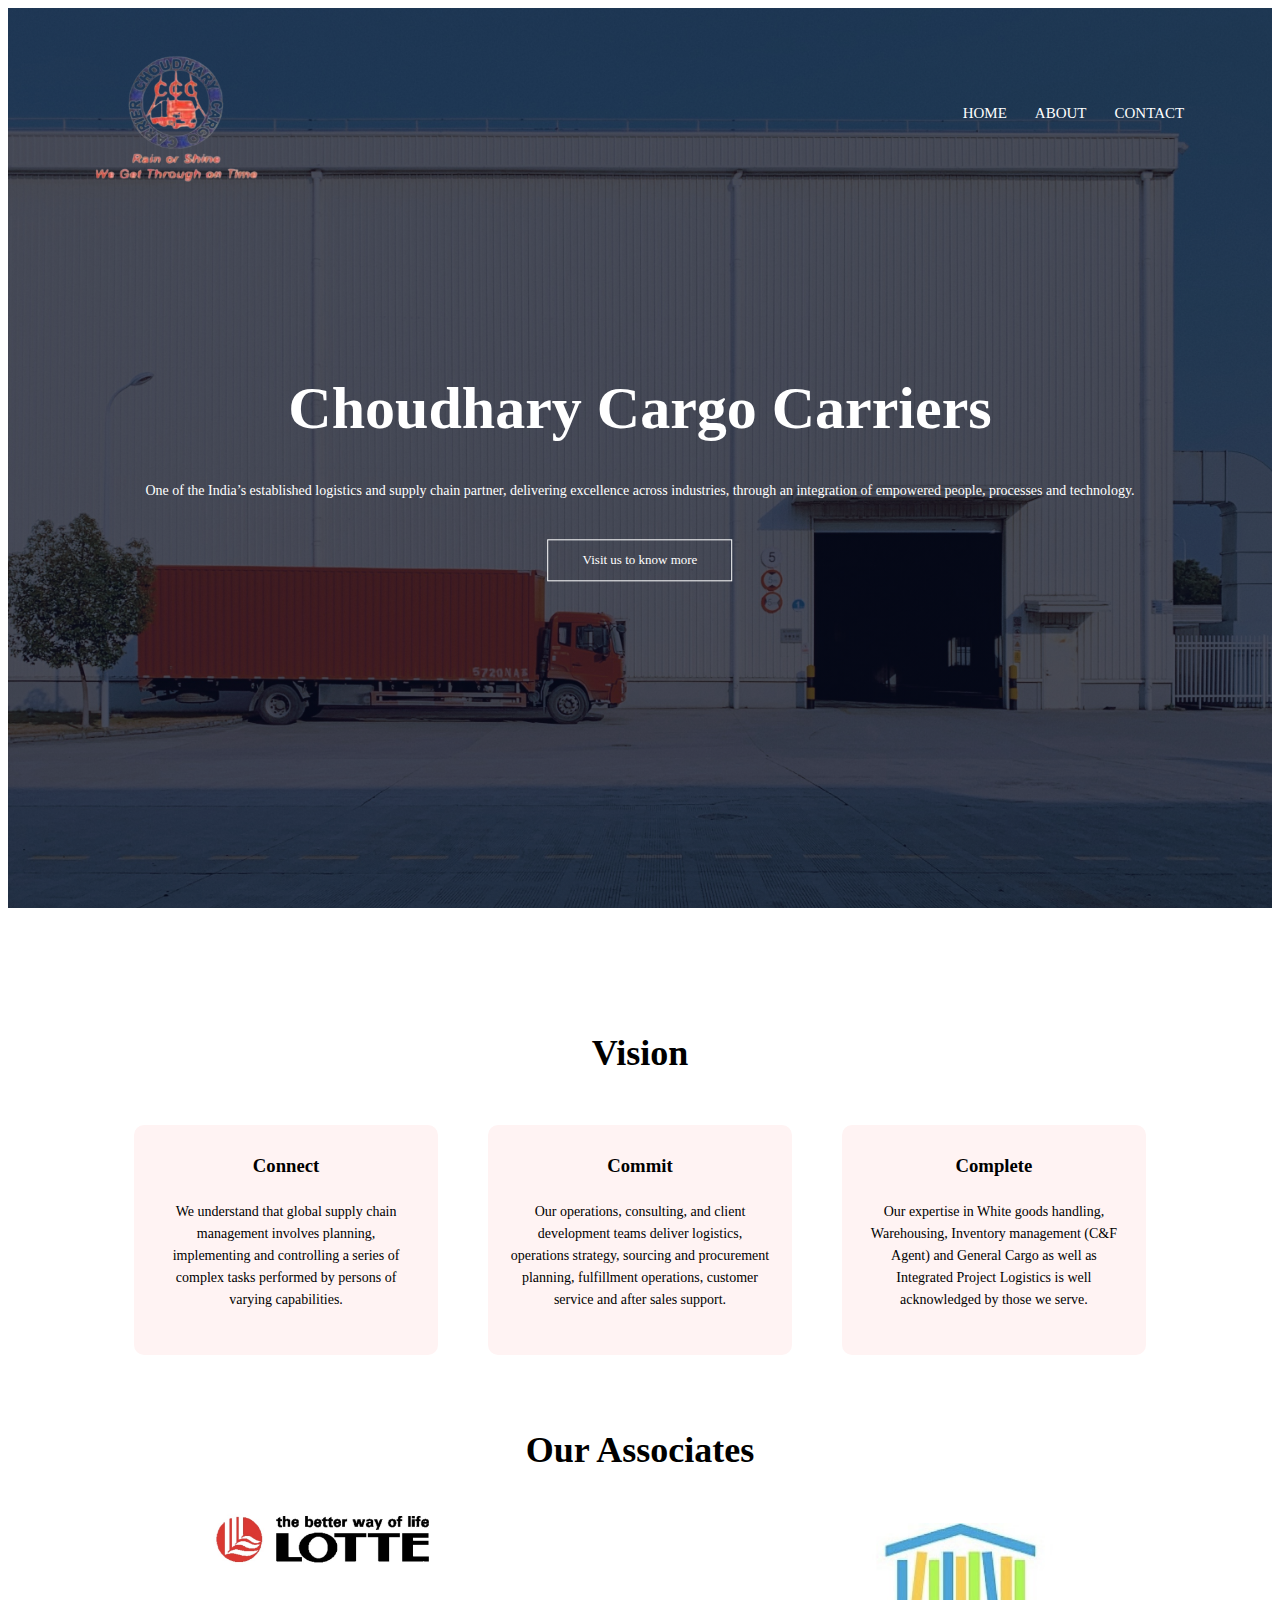
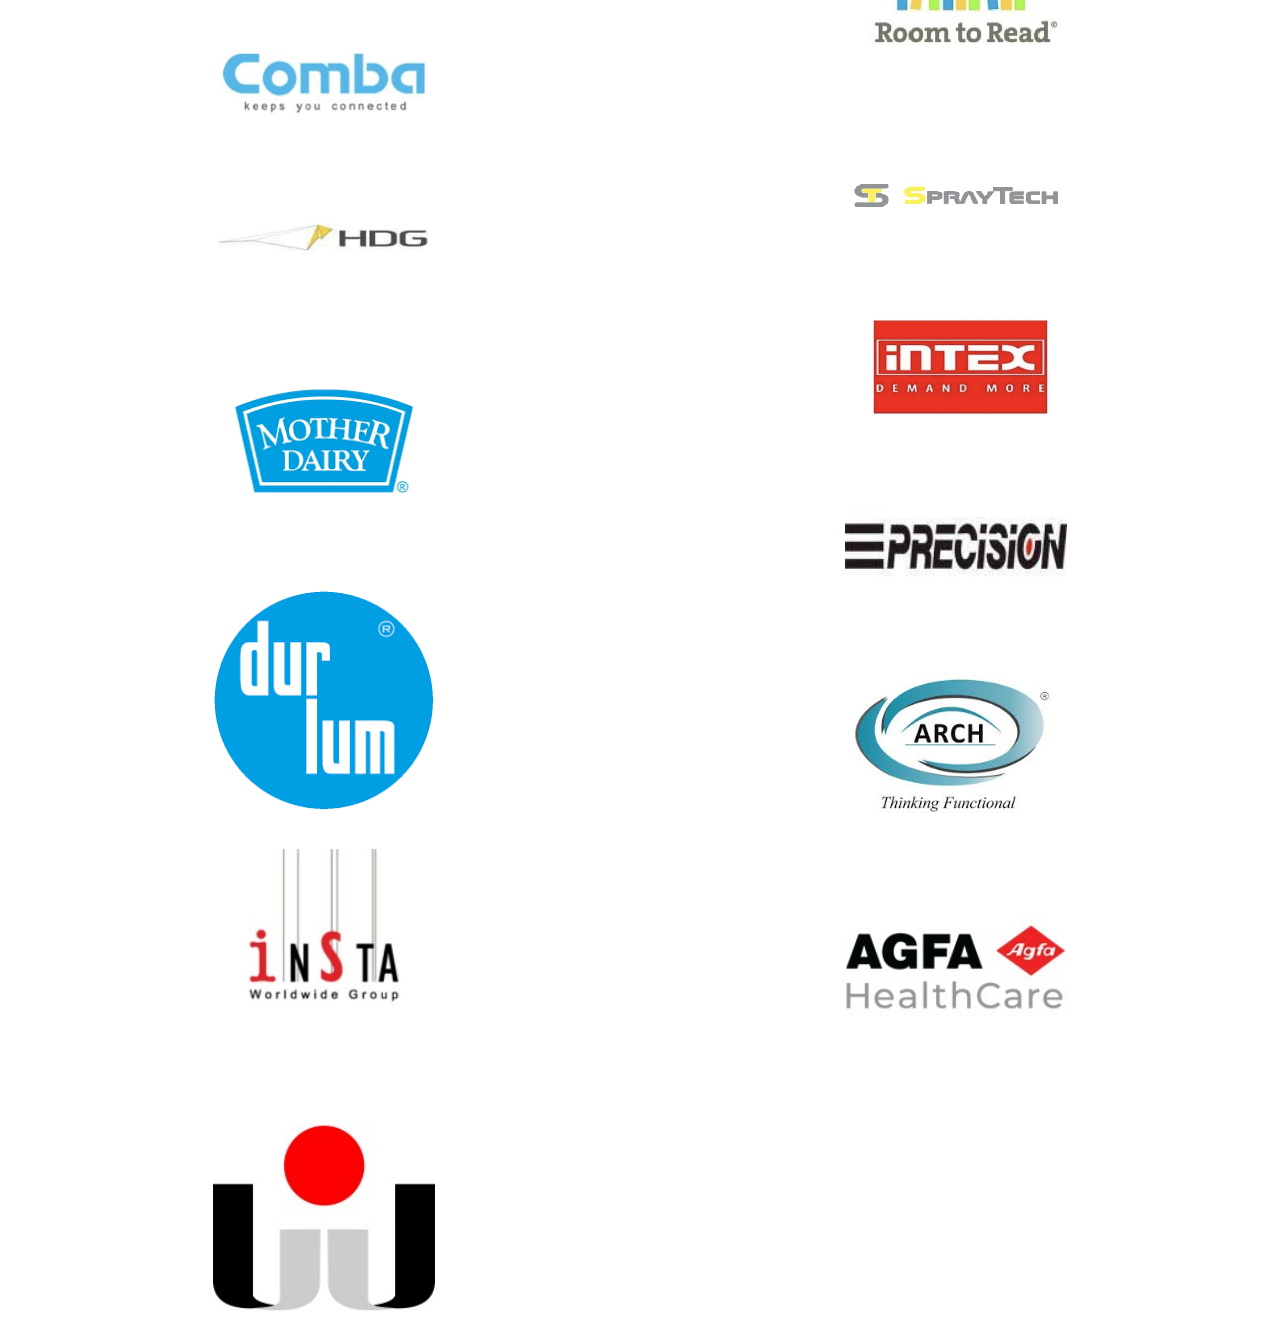
<file: index.html>
<!DOCTYPE html>
<html lang="en">
<head>
    <link rel="stylesheet" href="index.css">
    <meta charset="UTF-8">
    <meta name="viewport" content="width=device-width, initial-scale=1.0">
    <title>Choudhary Cargo</title>
</head>
<body>
    <section class="header">
        <nav>
            <a href="index.html"><img src="logocc-removebg-preview.png"></a>
            <div class="nav-links">
                <ul>
                    <li><a href="index.html">HOME</a></li>
                    <li><a href="about.html">ABOUT</a></li>
                    <li><a href="contact.html">CONTACT</a></li>
                </ul>
            </div>
        </nav>
        <div class="text-box">
            <h1>Choudhary Cargo Carriers</h1>
            <p>One of the India’s established logistics and supply chain partner, delivering excellence across
                industries, through an integration of empowered people, processes and technology.</p>
            <a href="" class="hero-btn">Visit us to know more</a>
        </div>
    </section>
    <section class="services">
        <h1>Vision</h1>
        <div class="row">
            <div class="col">
                <h3>Connect</h3>
                <p>We understand that global supply chain management involves planning, implementing and controlling a series of complex tasks performed by
                persons of varying capabilities.</p>
            </div>
            <div class="col">
                <h3>Commit</h3>
                <p>Our operations, consulting, and client development teams deliver logistics, operations strategy, sourcing and procurement planning, fulfillment operations, customer service and after sales support.</p>
            </div>
            <div class="col">
                <h3>Complete</h3>
                <p>Our expertise in White goods handling, Warehousing, Inventory management (C&F Agent) and General Cargo as well as Integrated Project Logistics is well acknowledged by those we serve.</p>
            </div>
        </div>
    </section>
    <section class="smth">
        <div class="associates">
            <h1>Our Associates</h1>
            <div class="left">
                <div class="center">
                    <img src="lottelogo.jpg">
                    <br>
                    <img src="combalogo.jpg">
                    <br>
                    <img src="hdglogo.jpg">
                    <br>
                    <img src="motherdairylogo.png">
                    <br>
                    <img src="durlum.png">
                    <br>
                    <img src="insta_exhibitions_logo.jpeg">
                    <br>
                    <img src="xihi_technology_logo.jpeg">
                </div>
            </div>
            <div class="right">
                <div class="center">
                    <br>
                    <img src="movettoreadlogo.jpg">
                    <br>
                    <img src="spraytechlogo.jpg">
                    <br>
                    <img src="intexlogo.jpg">
                    <br>
                    <img src="precision.jpeg">
                    <br>
                    <img src="showa-arch.jpeg">
                    <br>
                    <img src="agfa_healthcare_logo.jpeg">
                </div>
            </div>
        </div>
    </section>
</body>
</html>
</file>
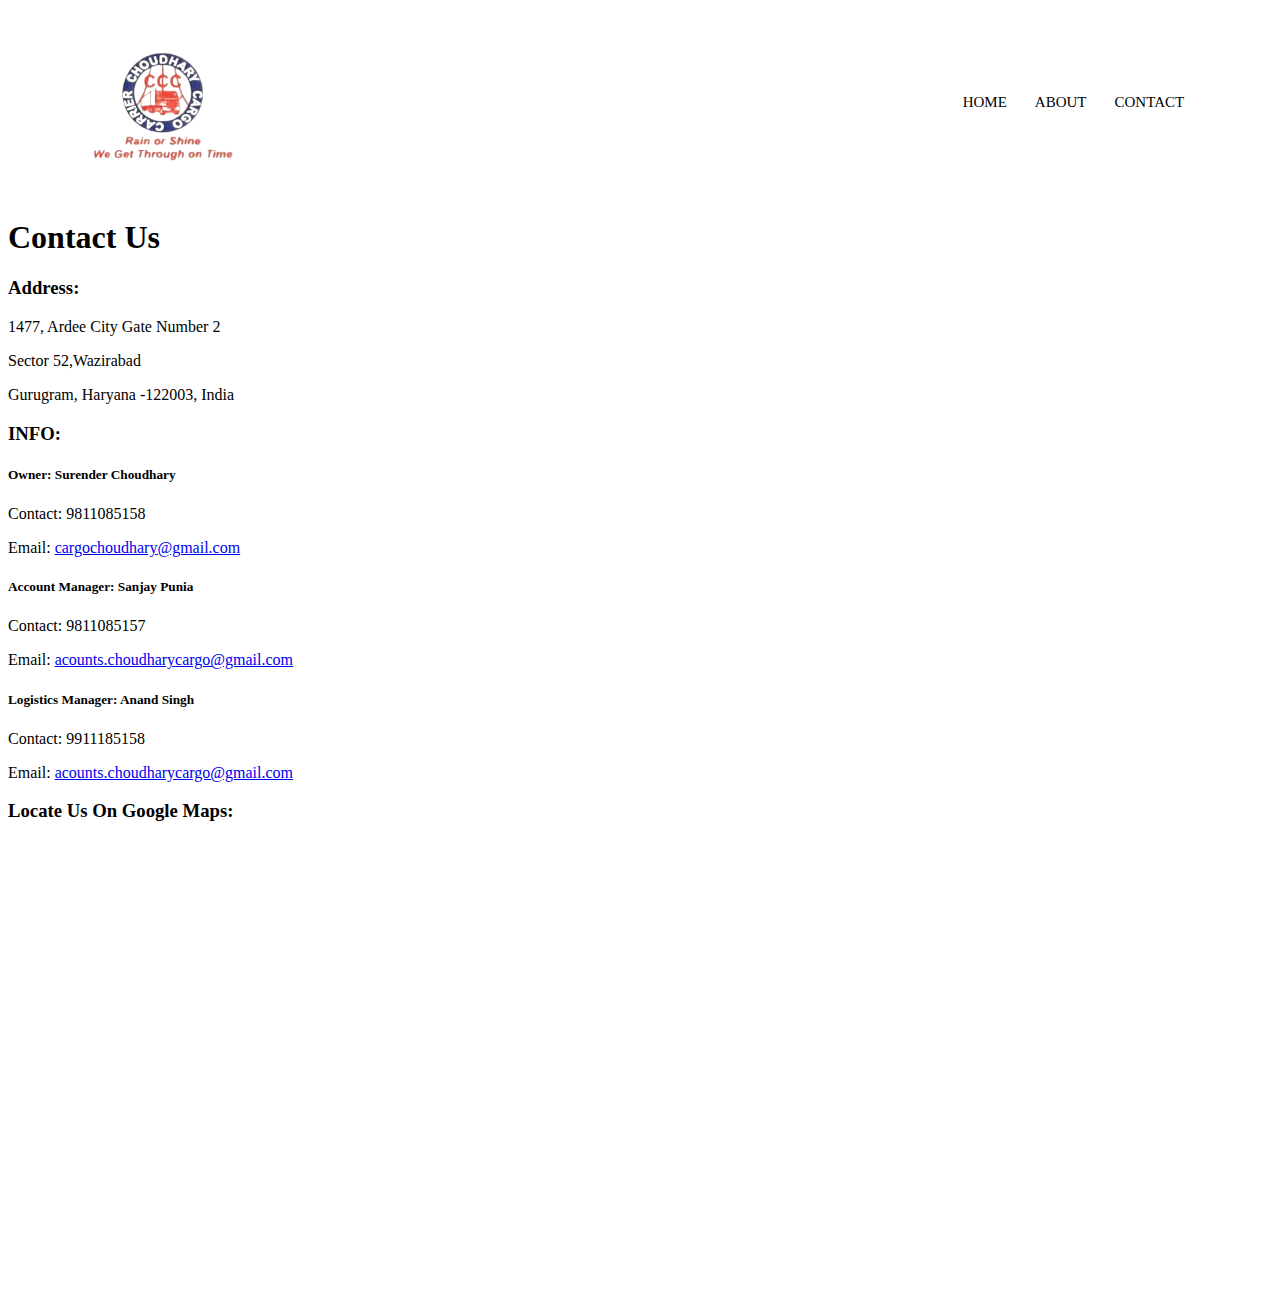
<file: contact.html>
<!DOCTYPE html>
<html lang="en">
<head>
    <meta charset="UTF-8">
    <meta name="viewport" content="width=device-width, initial-scale=1.0">
    <title>Choudhary Cargo</title>
    <link rel="stylesheet" href="contact.css">
</head>
<body>
    <section class="header">
        <nav>
            <a href="index.html"><img src="logocc-removebg-preview.png" class="logo"></a>
            <div class="nav-links">
                <ul>
                    <li><a href="index.html">HOME</a></li>
                    <li><a href="about.html">ABOUT</a></li>
                    <li><a href="contact.html">CONTACT</a></li>
                </ul>
            </div>
        </nav>
        <div class="text-box">
            <h1>Contact Us</h1>
            <h3>Address:</h3>
            <p>1477, Ardee City Gate Number 2</p>
            <p>Sector 52,Wazirabad</p>
            <p>Gurugram, Haryana -122003, India</p>
            <h3>INFO:</h3>
            <h5>Owner: Surender Choudhary</h5>
            <p>Contact: 9811085158</p>
            <p>Email: <a href="mailto:cargochoudhary@gmail.com">cargochoudhary@gmail.com</a></p>
            <h5>Account Manager: Sanjay Punia</h5>
            <p>Contact: 9811085157</p>
            <p>Email: <a href="mailto:acounts.choudharycargo@gmail.com">acounts.choudharycargo@gmail.com</a> </p>
            <h5>Logistics Manager: Anand Singh</h5>
            <p>Contact: 9911185158</p>
            <p>Email: <a href="mailto:acounts.choudharycargo@gmail.com">acounts.choudharycargo@gmail.com</a></p>
            <h3>Locate Us On Google Maps:</h3>
        </div>
    </section>
</body>
</html>
<div class="map">
    <iframe src="https://www.google.com/maps/embed?pb=!1m18!1m12!1m3!1d3508.32534375173!2d77.07814217543621!3d28.439607392815713!2m3!1f0!2f0!3f0!3m2!1i1024!2i768!4f13.1!3m3!1m2!1s0x390d199ffd4ffc91%3A0x14f8f7d159afbb29!2sJewalia!5e0!3m2!1sen!2sin!4v1716993692235!5m2!1sen!2sin" width="600" height="450" style="border:0;" allowfullscreen="" loading="lazy" referrerpolicy="no-referrer-when-downgrade"></iframe>
</div>
</file>
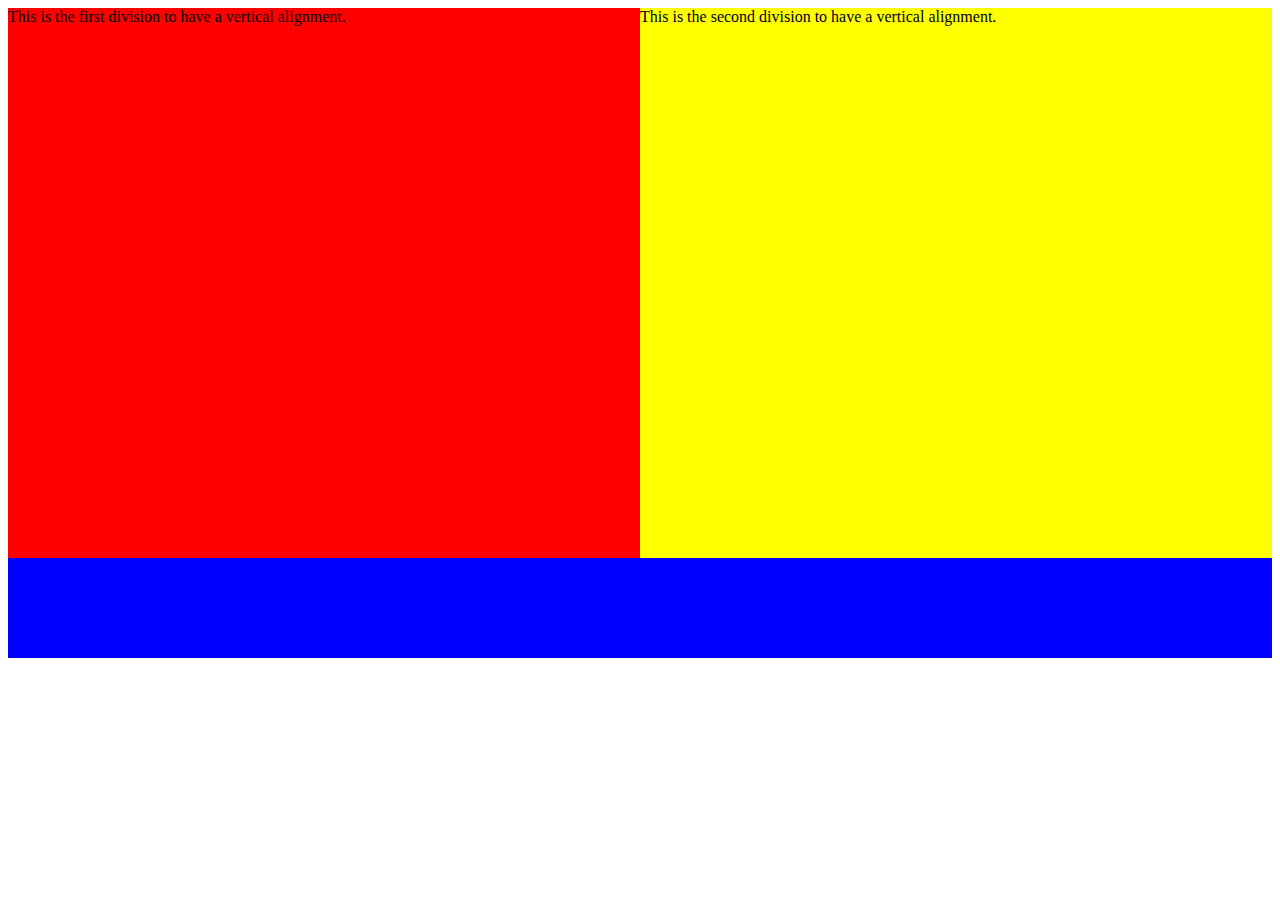
<file: textr.html>
<!DOCTYPE html>
<html lang="en">
<head>
    <meta charset="UTF-8">
    <meta name="viewport" content="width=device-width, initial-scale=1.0">
    <title>Document</title>
</head>
<body>
    <div style="background-color: blue; width: 100%; height: 650px;">  
  
        <div style="background-color: red; width: 50%; height: 550px; float:left;">  
This is the first division to have a vertical alignment.  
        </div>  
  
        <div style="background-color: yellow; width:50%; height: 550px; float:left;">  
  This is the second division to have a vertical alignment.  
        </div>  
    </div>  
</body>
</html>
</file>
<file: index.css>
img{
    width: 35%;
    margin-right: auto;
    display: block;
}
.header{
    min-height: 100vh;
    width: 100%;
    background-image: linear-gradient(rgba(4,9,30,0.7),rgba(4,9,30,0.7)),url(han-chenxu-20qcctvyR1Q-unsplash.jpg);
    background-position: center;
    background-size: cover;
    position: relative;
}
nav{
    display: flex;
    padding: 2% 6%;
    justify-content: space-between;
    align-items: center;
}
.nav-links{
    flex:1;
    text-align: right;
}
.nav-links ul li{
    list-style: none;
    display: inline-block;
    padding: 8px 12px;
    position: relative;
}
.nav-links ul li a{
    color: white;
    text-decoration: wavy;
    font-size: 15px;
}
.nav-links ul li::after{
    content: '';
    width: 0%;
    height: 2px;
    background: #f44336;
    display: block;
    margin: auto;
    transition: 0.5s;
}
.nav-links ul li:hover::after{
    width: 100%;
}
.text-box{
    width: 90%;
    color: #fff;
    position: absolute;
    top: 50%;
    left: 50%;
    transform: translate(-50%,-50%);
    text-align: center;
}
.text-box h1{
    font-size: 60px;
}
.text-box p{
    margin: 10px 0 40px;
    font-size: 14px;
}
.hero-btn{
    display: inline-block;
    text-decoration: none;
    color: #fff;
    border: 1px solid #fff;
    padding: 12px 34px;
    font-size: 13px;
    background: transparent;
    position: relative;
}
.hero-btn:hover{
    border: 1px solid #f44336;
    background: #f44336;
}
@media(max-width: 700px){
    .text-box h1{
        font-size: 20px;
    }
}
.services{
    width: 80%;
    margin: auto;
    text-align: center;
    padding-top: 100px;
}
h1{
    font-size: 36px;
    font-weight: 600;
}
.services p{
    color:black;
    font-size: 14px;
    font-weight: 300;
    line-height: 22px;
    padding: 10px;
}
.row{
    margin-top: 5%;
    display: flex;
    justify-content: space-between;
}
.col{
    flex-basis: 30%;
    background: #fff3f3;
    border-radius: 10px;
    margin-bottom: 5%;
    padding: 20px 12px;
    box-sizing: border-box;
    transition: 0.5s;
}
h3{
    text-align: center;
    font-weight: 600;
    margin: 10px 0;
}
.col:hover{
    box-shadow: 0 0 20px 0px rgba(0, 0, 0,0.2);
}

.associates{
    text-align: center;
}
.left{
    width: 50%;
    float: left;
}
.right{
    width: 50%;
    float: right;
}
.head{
    text-align: center;
}
.awards{
    text-align: center;
    font-family:Verdana, Geneva, Tahoma, sans-serif;
}
.awards img{
    width: 90%;
    margin-right: auto;
    margin-left: auto;
    display: block;
    padding: 10px;
}
.center img{
    width: 35%;
    margin-right: auto;
    margin-left: auto;
    display: block;
    padding: 10px;
}
</file>
<file: contact.css>
nav{
    display: flex;
    padding: 2% 6%;
    justify-content: space-between;
    align-items: center;
    background-color: white;
}
.nav-links{
    flex:1;
    text-align: right;
}
.nav-links ul li{
    list-style: none;
    display: inline-block;
    padding: 8px 12px;
    position: relative;
}
.nav-links ul li a{
    color: rgb(0, 0, 0);
    text-decoration: wavy;
    font-size: 15px;
}
.nav-links ul li::after{
    content: '';
    width: 0%;
    height: 2px;
    background: #f44336;
    display: block;
    margin: auto;
    transition: 0.5s;
}
.nav-links ul li:hover::after{
    width: 100%;
}
.logo{
    width: 30%;
    margin-right: auto;
    display: block;
}
.text-box{
    width: 90%;
    top: 50%;
    left: 50%;
    text-align:left;
}
</file>
